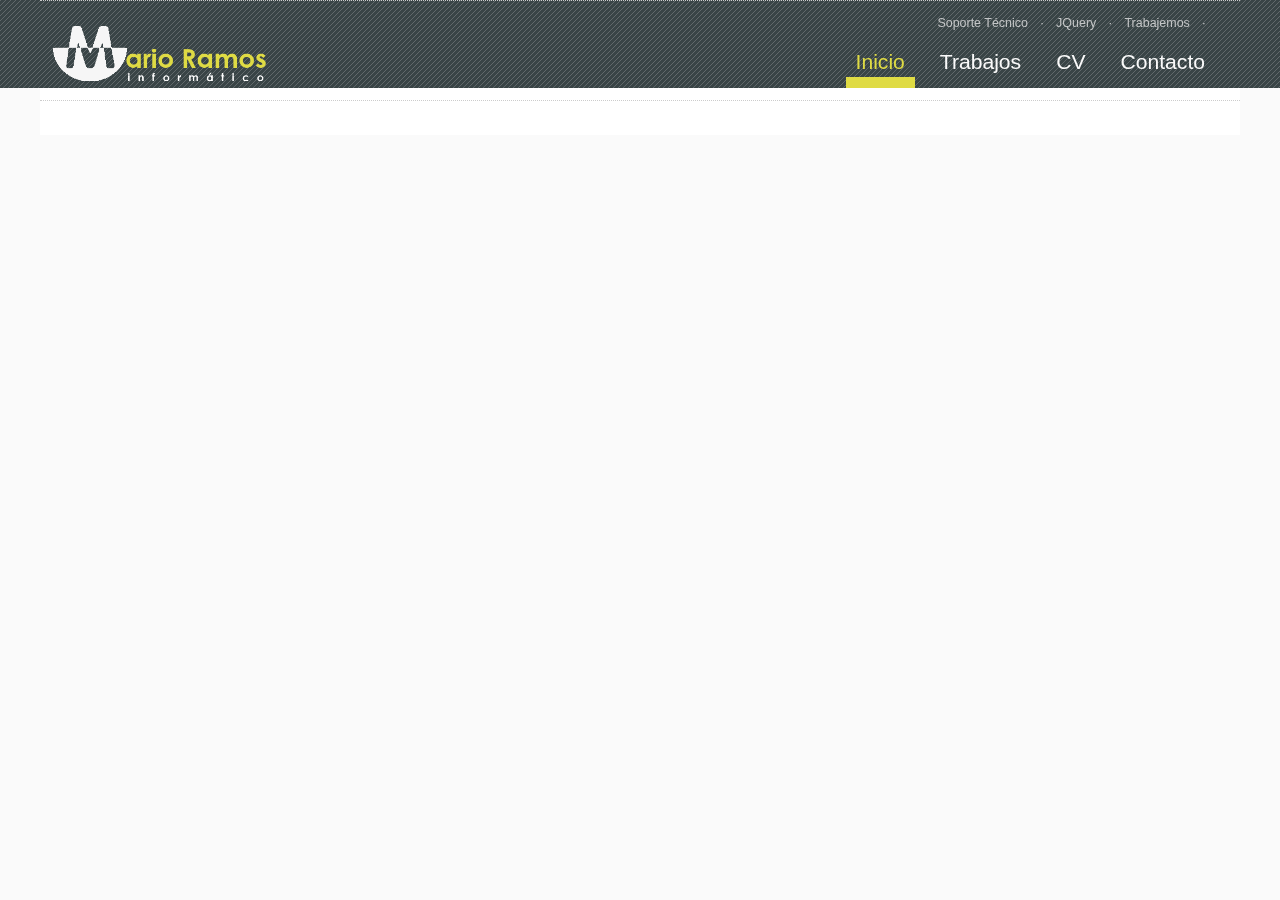
<file: index.html>
<!DOCTYPE html>
<!---->
<html lang="es">
<head>
  <meta charset="UTF-8">
  <meta name="viewport" content="width=device-width, initial-scale=1">
  <meta http-equiv="X-UA-Compatible" content="IE=Edge">
  <meta http-equiv="Content-Type" content="text/html">

  <title>Mario Ramos Álvarez (informático)</title>
  <meta name="description" content="CV de Mario Ramos Álvarez, hecho 100% a mano">
  <meta name="keywords" content="CV, HTML,CSS,JavaScript">
  <meta name="author" content="Mario Ramos Álvarez">
  <meta name="robots" content="all">

  <link rel="icon" href="img/favicon_m.png">
  <link rel="stylesheet" href="css/general.css">
  <link rel="stylesheet" href="css/contenido.css">
  <link href='https://fonts.googleapis.com/css?family=Open+Sans:400,400italic,600italic,700' rel='stylesheet' type='text/css'>
</head>

<body id="portada">
<header id="encabezado" class="center">
  <div class="aux">
    <hr>
    <h1>Mario Ramos - Informático</h1>
    <a href="index.html">&nbsp;
      <figure>
      <figcaption>MarioRamos Informático</figcaption>
     
      <!--<img src="../img/marioramos_1.1.png"  alt="Mario Ramos Informático">-->
    
      </figure>
    </a>
   
    <span class="boton_menu menu_abierto"></span>
    <div id="contenedor_menus" >
     <nav>
      <ul>
       <li class="seccion_actual"><span>Inicio</span></li>
       <!--<li><a href="servicios-disenador-web/">Servicios</a></li>-->
       <li><a href="trabajos-disenador-web/">Trabajos</a></li>
       <li><a href="cv.html">CV</a></li>
       <li><a href="contacto/" rel="nofollow">Contacto</a></li>
      </ul>
      <div id="menu_adicional">
       <a href="soporte-tec/">Soporte Técnico</a> <span>·</span>
       <a href="jquery.html">JQuery</a> <span>·</span>
       <a href="trabajemos/" rel="nofollow">Trabajemos</a> <span>·</span>  
      </div>
     </nav>
   
    </div> 
  </div>
</header>
<!--/header-->

<section id="contenido">
  <div id="me">
    <!--<h1>Mario Ramos Álvarez</h1>-->
    <p>
    </p>
  </div>
  <hr>
  
</section>
<!--/container-->

<footer id="pie" class="center">
    
  
</footer>
<!--/footer-->


</body>
</html>
</file>
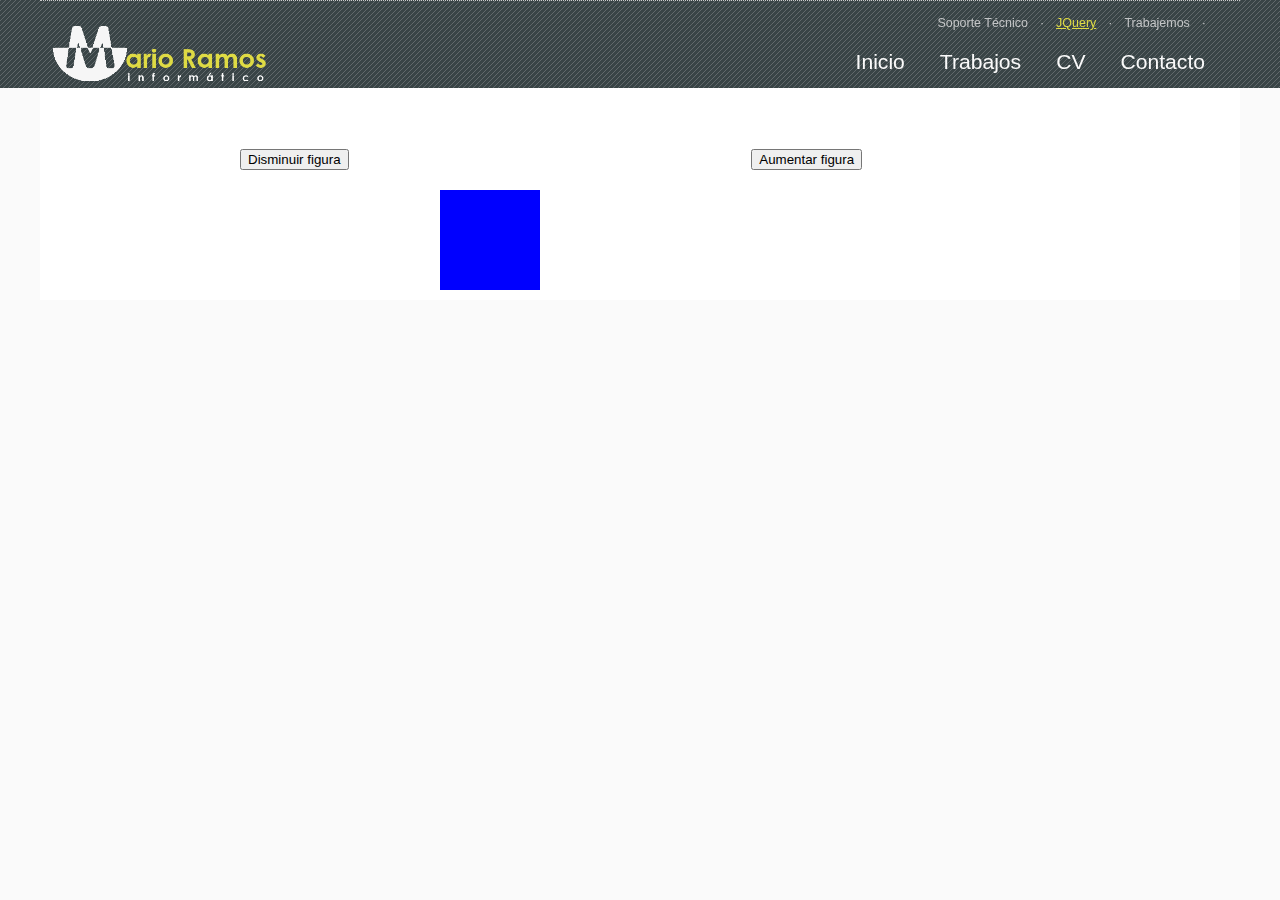
<file: jquery.html>
<!DOCTYPE html>
<!---->
<html lang="es">
<head>
  <meta charset="UTF-8">
  <meta name="viewport" content="width=device-width, initial-scale=1">
  <meta http-equiv="X-UA-Compatible" content="IE=Edge">
  <meta http-equiv="Content-Type" content="text/html">

  <title>Mario Ramos Álvarez (informático)</title>
  <meta name="description" content="CV de Mario Ramos Álvarez, hecho 100% a mano">
  <meta name="keywords" content="CV, HTML,CSS,JavaScript">
  <meta name="author" content="Mario Ramos Álvarez">
  <meta name="robots" content="all">

  <link rel="icon" href="img/favicon_m.png">
  <link rel="stylesheet" href="css/general.css">
  <link rel="stylesheet" href="css/contenido.css">
  <link href='https://fonts.googleapis.com/css?family=Open+Sans:400,400italic,600italic,700' rel='stylesheet' type='text/css'>
  <link rel="stylesheet" href="css/jquery.css">

  <script src="js/jquery/jquery-3.4.1.min.js"></script>
</head>

<body id="portada">
  <header id="encabezado" class="center">
    <div class="aux">
      <hr>
      <h1>Mario Ramos - Informático</h1>
      <a href="index.html">&nbsp;
        <figure>
        <figcaption>MarioRamos Informático</figcaption>
       
        <!--<img src="img/marioramos_1.1.png"  alt="Mario Ramos Informático">-->
      
        </figure>
      </a>
     
      <span class="boton_menu menu_abierto"></span>
      <div id="contenedor_menus" >
       <nav>
        <ul>
         <li><a href="index.html">Inicio</a></li>
         <!--<li><a href="servicios-disenador-web/">Servicios</a></li>-->
         <li><a href="trabajos-disenador-web/">Trabajos</a></li>
         <li><a href="cv.html">CV</a></li>
         <li><a href="contacto/" rel="nofollow">Contacto</a></li>
        </ul>
        <div id="menu_adicional">
         <a href="soporte-tec/">Soporte Técnico</a> <span>·</span>
         <a class="seccion_actual" href="jquery.html">JQuery</a> <span>·</span>
         <a href="trabajemos/" rel="nofollow">Trabajemos</a> <span>·</span>  
        </div>
       </nav>
     
      </div> 
    </div>
  </header>
  <!--/header-->

<section id="contenido">
  <div id="codejquery">
    <hr>
    <button id="btnleft">Disminuir figura</button>
    <button id="btnright">Aumentar figura</button>
    <div id="cuadrado">
      <script src="js/jquery/cuadrado.js"></script>
    </div>
  </div>
   
</section>
<!--/container-->

<footer id="pie" class="center">
    
  
</footer>
<!--/footer-->


</body>
</html>
</file>
<file: css/contenido.css>
/* ---------------------------------------------------------  
     CSS cosmetica-natural.eu
     Acuarela Digital SL - info@acuareladigital.com                                 
   ---------------------------------------------------------  */

/* CONTENIDOS
@import url("iconize.css");  */

/* TITULOS */
#contenido h2,
#contenido .blog_h2 { 
 color: #222E30; font-size: 3em; line-height: 1.2em; font-weight: normal;
 margin-bottom: 10px;
}
.trabajos #contenido h2 { font-size: 3em; }
#contenido h3 { 
 color: #9E9A1A; font-size: 2em; line-height: 1.2em; font-weight: normal;
 margin-bottom: 10px;
}
#contenido h4 { 
 font-family: "ubuntubold";
 color: #222E30; font-size: 2em; line-height: 1.2em;
 margin-bottom: 6px;
}
#contenido h5 { 
 font-family: "ubuntubold";
 color: #9E9A1A; font-size: 2em; line-height: 1.2em; 
 margin-bottom: 6px;
}
#contenido h6 { 
 font-family: "ubuntubold";
 color: #212D30; font-size: 1.7em; line-height: 1.2em;
 margin-bottom: 2px;
}
/* (menos de 1200px) */
@media screen and (max-width:1240px) { 
}
/* (menos de 960px) */
@media screen and (max-width:1000px) { 
}
/* (menos de 768px)*/
@media screen and (max-width:808px) { 
 }
/* (menos de 456px)*/
@media screen and (max-width:496px) { 
#contenido h2,
#contenido .blog_h2 { 
 font-size: 2.4em;
}
}
/* (menos de 300px)*/
@media screen and (max-width:340px) { 
}

/* PARRAFOS y LISTAS */
strong { font-weight: bold; }
em { font-style: oblique; }
.parrafo_normal, .lista_contenido li {
 color: #5F5F5F; font-size: 1.5em; line-height: 1.7em; font-weight: normal; 
 margin-bottom: 20px;
}
.parrafo_normal { text-align: justify; }
.parrafo_decorado {
 /*font-family: 'ubuntubold', Arial, sans-serif;*/
 color: #333333; font-size: 1.8em; line-height: 1.5em; font-weight: normal; 
 margin-bottom: 20px; text-align: justify;
}
.lista_contenido { 
 padding: 0 0 0 0; margin: 5px 10px 20px 10px; line-height:1.3em;
}
.lista_contenido li { margin: 0 0 2px 0; padding-left: 13px; background: url(../../imagenes/sprite.png) -990px -984px no-repeat;  }
.lista_contenido ul, .lista_contenido ol {  margin: 0px 0px 10px 20px; }
ul.lista_contenido, ul.lista_contenido ul { /*list-style-type: disc;*/ }
ol.lista_contenido, ol.lista_contenido ol { list-style-type: decimal; background: none; padding-left: 30px; }
ol.lista_contenido li {background: none; padding-left: 0;  }
.lista_contenido ul li, .lista_contenido ol li { font-size: 1em; }

/* ENLACES */
#contenido a { 
  color: #000000; 
  /*border-bottom: 1px solid #9E9A1A; */
  text-align: center;
  vertical-align: middle ;
  text-decoration-line: none;
}
#contenido a.enlace_galeria { color: #000000; border-bottom: none; }
#contenido a.enlace_galeria:hover { opacity:0.7; }
#contenido a:hover { color: #9E9A1A;  }

/* ELEMENTOS LIGEROS */
.cierre_flotacion { clear: both; }
.separador { border-top: 1px solid #CCCCCC; margin-bottom: 20px; }
.espacio { height: 20px; margin: 0; } 
.boton_subir { 
 height: 55px; overflow: hidden; margin-bottom: 15px; 
}
#contenido .boton_subir a { display: inline-block; font-size: 1.8em; line-height: 1.5em;
 height: 55px; overflow: hidden; padding-left: 63px; font-family: "ubuntubold"; 
 padding-top: 14px;  background: url(../../imagenes/boton-subir.png) left top no-repeat; color: #666;
}
#contenido .boton_subir a:hover { background-position: left -171px; cursor: pointer; color: black; } 
/* (menos de 768px)*/
@media screen and (max-width:808px) {.boton_subir { display:none; } .espacio { height: 10px; } }
#contenido .elemento_descargable a { font-size: 1.4em; line-height: 1.6em; color: #666666; }

/* ACORDEON */
#contenido .tit_acordeon_publica {
  color: #000; border-bottom: 1px solid #9E9A1A; display: inline; font-size: 1.2em; line-height: 1.4em; text-transform: none; font-weight: normal; padding-left: 0; position: relative; 
}
#contenido .tit_acordeon_publica_select,
#contenido .tit_acordeon_publica:hover { cursor: pointer; color: #9E9A1A; }
.acordeon_publica {  margin-left: 5px;  padding-top: 20px; padding-bottom: 15px; }

/* IMAGENES */
.imagen_normal {
    position: relative;
    height: auto;
    overflow: hidden; width: auto;
}
.bloque2 .imagen_normal,
.bloque3 .imagen_normal,
.bloque4 .imagen_normal { margin-bottom: 15px; }
.imagen_normal img { width: 100%; }
.imagen_normal a:hover { opacity: 0.8;}

#contenido .imagen_normal .piefoto { 
 display: block; width: auto; padding: 3px 5px 3px 5px; 
 font-size: 1.1em; line-height: 1.3em; font-style: normal; color: #666666; 
 border: 1px dotted #CCCCCC; border-top: none;  
 font-family: 'ubunturegular', Arial, sans-serif;
 text-transform: none;
}
#contenido .imagen_normal .enriquecido {
 display: block; background: white; 
 position: absolute; right:  3%; top: 7%; padding: 9px 12px 5px 12px;
 font-family: 'ubunturegular', Arial, sans-serif;
 font-size: 2.2em; color: black; opacity: 0.6;
}
/* (menos de 1200px) */
@media screen and (max-width:1240px) { .imagen_normal .enriquecido { font-size: 1.8em; } }
/* (menos de 960px) */
@media screen and (max-width:1000px) { .imagen_normal .enriquecido { font-size: 1.5em; } }
/* (menos de 768px)*/
@media screen and (max-width:808px) { .imagen_normal .enriquecido { font-size: 1.3em; padding: 5px 6px 3px 6px; } }
/* (menos de 456px)*/
@media screen and (max-width:496px) { .imagen_normal .enriquecido { font-size: 1.1em; } #contenido .img_flotizq, #contenido .img_flotder { width: 80%; margin-left: auto; margin-right: auto;  } }
/* (menos de 300px)*/
@media screen and (max-width:340px) { .imagen_normal .enriquecido { font-size: 0.9em; } }
/* IMAGENES FLOTADAS (mas de 456px)*/
@media screen and (min-width:497px) and (max-width:808px) {
.bloque2 .img_flotizq,
.bloque3 .img_flotizq,
.bloque2 .img_flotder,
.bloque3 .img_flotder { width: 25%; }
.bloque2 .img_flotizq,
.bloque3 .img_flotizq { float: left; margin-right: 25px; }
.bloque2 .img_flotder,
.bloque3 .img_flotder { float: right; margin-left: 25px; }
}
@media screen and (min-width:809px) {
.bloque2 .img_flotizq,
.bloque3 .img_flotizq,
.bloque2 .img_flotder,
.bloque3 .img_flotder { width: 20%; }
.bloque2 .img_flotizq,
.bloque3 .img_flotizq { float: left; margin-right: 25px; }
.bloque2 .img_flotder,
.bloque3 .img_flotder { float: right; margin-left: 25px; }
}



/* TEXTO SEO */
#contenido #texto_refuerzo_seo h2 {
 font-family: 'ubuntubold', Arial, sans-serif;
 font-size: 1.3em; color: #777; font-style: normal; border: none; text-align: right; padding-right: 5px; margin-bottom: 0;
}
#contenido #texto_refuerzo_seo p { color: #777777; font-size: 1.3em; line-height: 1.5em; text-align: right; padding-top: 10px;}


/* CARRUSEL */
.slider-box { margin-bottom: 15px; text-align: center; }
.slider-box a { display: block; }
.slider-box img { width: 100%; z-index:1; }
.slider-box { 
 display: block; width: auto; height: auto;
 position: relative;
 height: auto;
 overflow: hidden; width: auto;  z-index:1; /*border-radius: 10px;*/
}
#contenido .slidesjs-play,
#contenido .slidesjs-stop,
#contenido .slidesjs-previous,
#contenido .slidesjs-next { font-size: 0.001em; text-indent: -1000px; overflow: hidden; display: block; float: left; border: none;  }
#contenido .slidesjs-play,
#contenido .slidesjs-stop,
#contenido .slidesjs-navigation i { display: block; margin-right: 8px; border: none; background: #CCC url(../../imagenes/sprite.png) 7px -298px no-repeat; font-size: 0.001em; text-indent: -1000px; overflow: hidden; padding: 5px; border-radius: 3px; width: 15px; height: 15px; margin: 10px 0 0 8px;  }
#contenido .slidesjs-play,
#contenido .slidesjs-stop { margin: 10px 0 0 8px; }
#contenido .slidesjs-stop { background-position: 7px -343px;}
#contenido .slidesjs-play { background-position: 8px -444px;}
#contenido .slidesjs-play:hover,
#contenido .slidesjs-stop:hover,
#contenido .slidesjs-previous i:hover,
#contenido .slidesjs-next i:hover { background-color: #666; }
#contenido .slidesjs-next { padding-left: 0; }
#contenido .slidesjs-previous i { background-position: 5px -398px; margin-left: 0;}
/* titulos carrusel */
.contenedor_slide { position: relative; }
/*#contenido .slider_titulo { display: none; }*/
#contenido .slider_titulo { display: block; overflow: hidden; position: absolute; z-index: 1; right: 3%; top: 7%; }
#contenido .slider_titulo .titulo,
#contenido .slider_titulo .subtitulo { display: block; width: auto; overflow: hidden; background: white;
 color: black; text-align: right;
 font-family: 'ubuntubold', Arial, sans-serif;
}
#contenido .slider_titulo .titulo { font-size: 3.2em; float: right; opacity: 0.6; padding: 7px 15px 4px 15px; border: none; margin: 0;  }
#contenido .slider_titulo .separador_titulos { display: block; clear: both; height: 5px;  }
#contenido .slider_titulo .subtitulo { font-size: 2.2em; float: right; opacity: 0.6; padding: 4px 8px 2px 8px;   }
#contenido a.contenedor_slide { border: none; } 
#contenido a.contenedor_slide:hover { opacity: 0.8; border: none; } 

/* ocultar títulos en las galerías de trabajos */
.trabajos #contenido .slider_titulo { display: none; }

/*, #contenido .trabajos .slider_titulo_visible,
#contenido .trabajos .titulo, #contenido .trabajos .subtitulo  { display: none; }*/


/* (menos de 1200px) */
@media screen and (max-width:1240px) {
 #contenido .slider_titulo_visible .titulo { font-size: 2.5em; }
 #contenido .slider_titulo_visible .subtitulo { font-size: 2em; }
}
/* (menos de 960px) */
@media screen and (max-width:1000px) {
 #contenido .slider_titulo_visible .titulo { font-size: 2.2em; }
 #contenido .slider_titulo_visible .subtitulo { font-size: 1.7em; }
}
/* (menos de 768px)*/
@media screen and (max-width:808px) {
 #contenido .slidesjs-pagination { display: none; }
 #contenido .slider_titulo_visible .titulo { font-size: 1.8em; }
 #contenido .slider_titulo_visible .subtitulo { font-size: 1.3em; }
}
/* (menos de 456px)*/
@media screen and (max-width:496px) {
 #contenido .slider_titulo_visible .titulo { font-size: 1.3em; padding: 3px 6px 2px 6px; }
 #contenido .slider_titulo_visible .subtitulo { font-size: 1em; } 
}
/* (menos de 300px)*/
@media screen and (max-width:340px) {
 #contenido .slider_titulo_visible .titulo { font-size: 1.2em; }
 #contenido .slider_titulo_visible .subtitulo { font-size: 1em; }
}
/* (mas de 768px)*/
@media screen and (min-width:809px) {
 #contenido .slidesjs-previous,
 #contenido .slidesjs-next { display: none; }
 .slidesjs-pagination { display: inline-block; overflow: hidden; position: relative; top: -25px; z-index: 1000; margin-left: auto; margin-right: auto; padding: 5px; }
 #contenido .slidesjs-play,
 #contenido .slidesjs-stop { position: absolute; left: 15px; bottom: 15px; z-index:100; }
 #contenido .slidesjs-stop { left: 46px; }
 .slidesjs-pagination li { display: block; float: left; width: auto; margin: 3px; padding: 0; }
 #contenido .slidesjs-pagination li a { 
  display: block; padding: 4px 4px; 
  margin-top: 5px; border: none; 
  background: #CCC; color: #CCC;
  font-size: 0.01em; text-indent: -10000px; overflow: hidden; width: 1px; height: 1px;
  border-radius: 4px;
 }
 #contenido .slidesjs-pagination li a.active {  background: #666; color: #666; }
 #contenido .slidesjs-pagination li a:hover { background: #666; color: white; color: #666;}
}
 #contenido .slidesjs-play,
 #contenido .slidesjs-stop { display: none; }

/* SUBMENUS Y DESTACADOS */
.oculto { display: none; }
.estandar,
.lista,
.grafico { display: block; clear: both; float: none; overflow: hidden; margin-bottom: 20px; }
/* estandar */
.estandar li { display: block; margin-bottom: 5px;  }
#contenido .estandar li a { 
 display: block; border: none; padding: 9px 15px 7px 27px; 
 background: #666666 url(../../imagenes/sprite.png) -975px -638px no-repeat; 
 border-radius: 5px;
 color: #9DB237; 
 color: white; 
 font-family: 'ubuntubold', Arial, sans-serif;
 font-size: 2em; line-height: 1.2em;  
}
#contenido .estandar li a:hover { background-color: #65950C; color: white; }
/* (mas de 768px)*/
@media screen and (min-width:809px) {
 .bloque2 .estandar li,
 .bloque3 .estandar li { float: left; margin-right: 5px; }
}
/* lista */
.lista li { 
 display: block; margin: 0 0 7px 0;/*  border-bottom: 1px solid #CCCCCC;*/ border-radius: 5px; background: #F0F5E7 url(../../imagenes/sprite.png) -973px 14px no-repeat;  
}
.lista li:hover { background-color: #E0EBCD; }  
#contenido .lista li a { 
 display: block; padding: 8px 20px 9px 32px; border: none;  
}
#contenido .lista li a .titulo_submenu { 
 font-family: 'ubuntubold', Arial, sans-serif;
 color: #65950C; font-size: 2em; line-height: 1.2em; display: block;
} 
#contenido .estandar li a .descripcion_submenu,
#contenido .lista li a .descripcion_submenu {  
 color: #666666; font-size: 1.3em; line-height: 1.5em; display: block;
} 
#contenido .estandar li a .descripcion_submenu {
 font-family: 'ubunturegular', Arial, sans-serif;
 color: white; font-size: 13px; width: 100%;
}
/* grafico */
.grafico li { display: block; float: left; position: relative; margin-bottom: 40px; overflow: hidden; }
#contenido .grafico li a { display: block; border: none; overflow: hidden; }
.grafico li a.enlace_destacado { display: block; width: 360px; height: 130px; overflow: hidden; position: relative; }
.grafico li a img { display: block; width: 100%;  } 
.mascara { 
 display: none; width: 360px; height: 130px; 
 position: absolute; top: 130px; left: 0;
 background: #DFDB44;
 opacity: 0.4;
 z-index: 1000;
}
.ampliar {
 display: none;
 position: absolute; top: -66px; left: 150px;
 -webkit-border-radius: 10px;
 -moz-border-radius: 10px;
 border-radius: 10px;
 background: white;
 padding: 10px 15px;
 color: #0053CB;
 font-weight: bold;
 font-size: 1.7em;
 z-index: 1001;
}

#contenido .grafico li h2 { 
 font-size: 22px; line-height: 1.2em; /*text-transform: lowercase;*/ margin: 0 0 5px 0; padding: 0;
}
#seccion14 #contenido .grafico li h2 { text-transform: none; margin-bottom: 10px; }
#contenido .grafico li a.titulo_submenu { 
 display: block;  color: #333; text-align: center;
 padding-top: 12px;
}
#contenido .grafico li a.titulo_submenu:hover { color: #DFDB44; } 
/*.grafico li a.enlace_destacado:hover { opacity: 0.7; } */

/*.titulo_submenu_inactivo {
 font-size: 2.3em; line-height: 1.2em; color: #333;
 font-family: 'ubuntubold', Arial, sans-serif;
 position: absolute; top: 10px; left: 10px; z-index: 1100;
}*/

.grafico li .descripcion_submenu { 
 display: block; color: #5F5F5F; 
 font-size: 1.5em; line-height: 1.5em; text-align: center;
 } 
#contenido .grafico li .leer_mas { display: block; padding-top: 2px; color: #666666; font-size: 1.5em; line-height: 1.5em; text-decoration: underline;
 } 
#contenido .grafico li .leer_mas:hover { color: #0053CB;
 } 
 .bloque3 .grafico li.impar { clear: both; float: left; } 
/*(mas de 1200px) */
@media screen and (min-width:1235px) {
 .grafico { margin-left: -40px; } 
 .grafico li { width: 360px; margin-left: 40px; } 
 #contenido .grafico li a.titulo_submenu { /*position: absolute; top: 30px; left: 0px; z-index: 500;*/ }
 .grafico li a.enlace_destacado, .grafico li a.enlace_destacado img { width: 360px; height: 130px; }
 .mascara { width: 360px; height: 130px; top: 130px; }
 .ampliar { left: 150px; }
}
/*(mas de 960px) */
@media screen and (min-width:1000px) and (max-width:1239px) { 
 .grafico { margin-left: -32px; } 
 .grafico li { width: 288px; margin-left: 32px; } 
 .grafico li a.titulo_submenu { /*font-size: 2em;*/ }
 .grafico li a.enlace_destacado, .grafico li a.enlace_destacado img { width: 288px; height: 104px; }
 .mascara { width: 360px; height: 104px; top: 104px; }
 .ampliar { left: 111px; }
}
/* (mas de 768px)*/
@media screen and (min-width:809px){
 .bloque2 .grafico li.cada3 { clear: both; float: left; }
 /*.grafico li a.enlace_destacado { width: 228px; height: 107px; }
 .mascara { width: 228px; height: 107px; top: 107px; }
 .ampliar { left: 81px; }*/
}
/* (hasta 768px)*/
@media screen and (max-width:808px){
 .bloque2 .grafico li.impar { clear: both; float: left; } 
 .grafico li a.titulo_submenu { /*font-size: 1.8em;*/ }
}
@media screen and (min-width:809px) and (max-width:999px) {
 .grafico { margin-left: -28px; } 
 .grafico li { width: 228px; margin-left: 28px; } 
 .grafico li a.titulo_submenu { /*font-size: 1.8em;*/ }
 .grafico li a.enlace_destacado, .grafico li a.enlace_destacado img { width: 228px; height: 82px; }
 .mascara { width: 228px; height: 82px; top: 82px; }
 .ampliar { left: 81px; }
}
/* (mas de 456px)*/
@media screen and (min-width:497px) and (max-width:808px) {
 .grafico { margin-left: -28px; } 
 .grafico li { width: 200px; margin-left: 28px; } 
 .grafico li a.enlace_destacado, .grafico li a.enlace_destacado img { width: 200px; height: 72px; }
 .mascara { width: 200px; height: 72px; top: 72px; }
 .ampliar { left: 67px; }
}
/* (hasta 456px)*/
@media screen and (max-width:496px) {
 .grafico li { width: 272px; } 
 .grafico li a.enlace_destacado, .grafico li a.enlace_destacado img { width: 272px; height: 98px; }
 .mascara { width: 272px; height: 98px; top: 98px; }
 .ampliar { left: 103px; }
}
/* (hasta 300px)*/
@media screen and (max-width:340px) {
 /*.grafico li { width: 200px; } */
 .grafico li, .grafico li a.enlace_destacado, .grafico li a.enlace_destacado img { display: block; width: 100%; height: auto; }
 .mascara,.ampliar { display: none; }
}



/* SUBMENU DE HERMANOS */
#contenido .menu_hermanos { padding-top: 57px; margin-bottom: 25px; } 
#contenido .menu_hermanos h2 {
 border: none; margin: 0 0 13px 0; padding: 0;
 background: url(../../imagenes/cabecero-fondo.png) repeat; color: white; font-size: 2.2em; line-height: 1.2em;  border-bottom-right-radius: 10px; position: relative;
}
#contenido .menu_hermanos h2 span { position: absolute; left: 13px; top: 11px; width: 21px; height: 21px; background: url(../../imagenes/sprite-cerrado.png) -10px -14px no-repeat; }
#contenido .menu_hermanos h2.blog,
#contenido .menu_hermanos h2 a { color: white; border: none; display: block; padding: 11px 15px 11px 47px; }
#contenido .menu_hermanos h2.blog { padding-left: 20px; }
#contenido .menu_hermanos h2 a:hover { color: #C5BF1F; }
#contenido .menu_hermanos ul li { 
 padding-left: 35px; position: relative; 
 padding-right: 20px; 
 font-size: 1.7em; line-height: 1.2em; margin-bottom: 7px; overflow: hidden; 
}
#contenido .menu_hermanos ul li span { 
 display: block; position: absolute; width: 9px; height: 15px; left: 17px; top:3px;
 background: url(../../imagenes/sprite-cerrado.png) -80px -17px no-repeat;
}
#contenido .menu_hermanos ul li.seccion_actual span { background-position: -50px -17px;  }
#contenido .menu_hermanos ul li.seccion_actual { color: #C5BF1F; font-family: "ubuntubold";  }
#contenido .menu_hermanos ul li a { border: none; color: #5F5F5F; }
#contenido .menu_hermanos ul li a:hover { color: #C5BF1F;  }

/* FORMULARIO */
.campos_form { border-bottom: 1px solid #CCC; margin-bottom: 10px; }
.campos_form .parrafo_normal { font-size: 1.2em; line-height: 1.4em; }
.campos_form label { display: block; font-size: 1.5em; line-height: 1.3em; color: #5F5F5F; padding-bottom: 3px; }
.form_radio { float: left; }
label.radio { line-height: 1.5em; }
.grupo_radio { margin-bottom: 5px; }
.form_texto,
.form_eleccion,
.form_textarea,
.form_captcha { 
 display: block; font-size: 1.5em; line-height: 1.3em; 
 color: #5F5F5F; border: none; 
 background: #EBECEC; padding: 10px 2%; width: 96%; 
 margin-bottom: 12px;
 font-family: "ubunturegular";
}
.form_captcha {  padding: 4px 2%;}
.form_textarea:hover,
.form_texto:hover,
.form_eleccion:hover,
.form_captcha:hover,
.form_texto:focus,
.form_eleccion:focus,
.form_textarea:focus,
.form_captcha:focus { background: #D7DADA; } 
.codigo_captcha { width: 100%; overflow: hidden; float: none; margin-bottom: 15px; }
.codigo_captcha img { float: left; }
.codigo_captcha .form_captcha { float: left; width: auto; margin-left: 5px; max-width: 55px; }
.form_submit { clear: both; float: none; border: none; border-bottom-right-radius: 8px; padding: 10px 12px 10px 10px;
 font-family: 'ubunturegular', Arial, sans-serif;
 font-size: 2.2em; color: white; cursor: pointer;
 background-image:  url(../../imagenes/submit-flecha.png), url(../../imagenes/cabecero-fondo.png);
 background-position: 90px 15px, left top;
 background-repeat: no-repeat, repeat;
 width: 130px; text-align: left;
 
  margin-top: 5px;   }
.form_submit:hover { background-color: black;
 background-image:  url(../../imagenes/submit-flecha.png);
 background-position: 110px -85px; width: 150px; color: #DFDB44; }
#contenido .p_privacidad { padding: 0; }
.bot_privacidad { font-size: 1.2em; color: #666666; font-weight: bold; }
.enlace_privacidad { border-bottom: 1px solid #ccc; cursor: pointer; }
.enlace_privacidad:hover { color: #333333; }
.privacidad { font-size: 1em; color: #666666; line-height: 1.2em; margin-bottom: 20px; padding-top: 10px; }
#contenido .input_error { background-color: #FFBFBF; }
#contenido .input_error:hover,
#contenido .input_error:focus { background-color: #900; color: white; }
.publica_info_error,
.publica_info_ok { padding: 10px; margin-bottom: 5px; font-size: 1.5em; color: white; line-height: 1.3em; border-radius: 5px; position: relative; padding-right: 40px; }
.publica_info_error { background: #FF4646; }
.publica_info_ok { background: #11AE38;}
.cierra_layer { 
 display: none; 
} 
.cierra_visible {
 display: block;  border: 1px solid white;
 position: absolute; width: 20px; height: 18px; 
 padding-top: 2px; border-radius: 10px; 
 text-align: center; right: 10px; top: 7px; cursor: pointer;
} 
/* comentarios */
#contenido #comentarios h2 { font-size: 2.2em; padding: 20px 0 8px 55px; position: relative; color:#06193F; line-height: 1.2em; border-bottom: 1px solid #CCCCCC; margin-bottom: 8px; } 
#contenido #comentarios h2 span { background: url(../../imagenes/sprite-cerrado.png) -90px -53px no-repeat; display: block; width:41px; height:34px; position: absolute; left: 0; top:15px;  } 
#contenido .comentar h3 { 
 font-size: 2em; font-family: "ubunturegular";   color:#06193F; position: relative; padding-left: 23px; border-bottom: 1px solid #CCCCCC; padding-bottom: 8px;
}
#contenido .comentar h3 span { display: block; position: absolute; left: 0; top: 7px;  width: 16px; height: 16px; background: url(../../imagenes/sprite-cerrado.png) -43px -118px no-repeat;
}
#contenido .acordeon_comentarios:hover { color: #9E9A1A; cursor: pointer; }
.comentario { padding-bottom: 10px; margin-bottom: 10px;  font-family: 'ubunturegular', Arial, sans-serif; }
#comentarios .ultimo {  border-bottom: 1px solid #CCCCCC; margin-bottom: 8px; }
.nombre_comentario,
.fecha_comentario {  display: block; overflow: hidden; 
font-size: 1.5em; line-height: 1.7em; font-weight: normal; color: #5F5F5F; margin-right: 8px; }
.nombre_comentario { padding-left: 25px; color: #06193F; position: relative; }
.nombre_comentario span { display: block; width: 19px; height: 16px; position: absolute; left: 0; top: 2px;  background: url(../../imagenes/sprite-cerrado.png) -145px -55px no-repeat; }
.texto_comentario { clear: both; font-size: 1.5em; line-height: 1.7em; color: #5F5F5F; padding: 3px 0 10px 0; }
@media screen and (min-width:496px) { .fecha_comentario { float: right; } .nombre_comentario { float: left;}   }


/* POST */
#contenido .post_h2 { margin-bottom: 10px; font-size: 3em; padding-left: 30px; position: relative; }
#contenido .post_h2 span { display: block; position: absolute; width: 21px; height: 21px; background: url(../../imagenes/sprite-cerrado.png) -9px -114px no-repeat; left: 0; top: 8px; }
.post_data { padding-bottom: 4px; padding-top: 7px; /*border-top: 1px solid #CCC;*/ }
.post_rew_fwd,
#contenido .post_data_comentarios,
#contenido .post_cats,
#contenido .post_fecha { display: block; font-family: Tahoma, Geneva, sans-serif; font-size: 1.1em; line-height: 1.4em; padding-bottom: 5px; color: #575757; border: none; }
#contenido .post_rew_fwd a { border: none; color: #666666; }
#contenido .post_rew_fwd .post_rew {
 display: block; padding: 5px 10px 5px 16px; float: left; 
 background: url(../../imagenes/sprite.png) left -546px no-repeat; 
 margin-left: 8px; 
}
#contenido .post_rew_fwd .post_fwd { 
 display: block; padding: 5px 16px 5px 10px; float: right; 
 background: url(../../imagenes/sprite.png) right -546px no-repeat; 
 margin-right: 8px;
}
#contenido .post_rew_fwd a:hover { color: #333333; }
#contenido .post_data_comentarios { float: right; padding-left: 25px; margin-left: 8px; position: relative; }
#contenido .post_data_comentarios span { float: right; background: url(../../imagenes/sprite-cerrado.png) -145px -55px no-repeat; width: 20px; height: 16px; position: absolute; left: 0; top:0; }
#contenido .post_data_comentarios:hover { color: #333333; opacity: 0.7; border: none; }
#contenido .post_fecha { float: left; padding-left: 16px; background: url(../../imagenes/sprite.png) -350px -249px no-repeat; margin-right: 8px; }
#contenido .post_cats { float: left; padding-left: 18px; background: url(../../imagenes/sprite.png) -250px -349px no-repeat; }
#contenido .post_cats a { border: none; color: #575757; }
#contenido .post_cats a:hover { color: #333333; }
.inicio_post {  border-bottom: 1px solid #CCCCCC; margin-bottom: 8px; padding-top: 10px;  }
.fin_post {  border-bottom: 1px solid #CCCCCC; margin-bottom: 10px; padding-top: 5px;  }

/* BLOG */
.inicio_blog { height: 10px; }
#contenido .blog_h2 { 
 margin-bottom: 8px; border: none;  font-size: 1em;   position: relative; border-top: 1px solid #CCCCCC; padding-top: 20px;
}
#contenido .blog_h2 span { 
  background: url(../../imagenes/sprite-cerrado.png) -9px -114px no-repeat; display: block; position: absolute; width: 21px; height: 21px; left: 0; top: 24px;
}
#contenido .blog_h2 a { 
 display: block; border: none; color: #222E30; padding-left: 30px; margin-bottom: 18px; font-size: 3em; line-height: 1.2em;
} 
#contenido .blog_h2 a:hover { color: #9E9A1A; }
#contenido .leer_mas { clear: both; font-size: 1em; /*border-bottom: 1px solid #CCCCCC;*/ padding-bottom: 10px; margin-bottom: 6px; position: relative; padding-left: 5px; }
#contenido .leer_mas span { 
  background: url(../../imagenes/sprite-cerrado.png) -110px -17px no-repeat; display: block; position: absolute; width: 9px; height: 15px; left: 5px; top: 5px;
}
#contenido .leer_mas a { 
  padding-left: 15px; 
 border: none; font-size: 1.5em; color: #5F5F5F; line-height: 1.7em; margin-bottom: 5px; border-bottom: 1px solid #CCCCCC; 
}
#contenido .leer_mas a:hover { color: #333333; } 
#contenido .fin_resumen_post { border-bottom: 1px solid #CCCCCC; margin-bottom: 65px; } 
/*#seccion6 .post_data { padding-bottom: 1px; }*/
#contenido .blog_fwd a,
#contenido .blog_rew a { display: block; background:url(../../imagenes/sprite.png) left -550px no-repeat; margin-bottom: 25px; padding-left: 15px; font-size: 1.4em; text-decoration: none; border: none;  }
#contenido .blog_fwd a { text-align: right; padding: 0 15px 0 0; background:url(../../imagenes/sprite.png) right -550px no-repeat;  }



/* RESETEO TAMANIOS DE LETRA EN DISPOSITIVOS PEQUES */
/* (menos de 1200px)*/
@media screen and (max-width:1240px) {
}
/* (menos de 960px)*/
@media screen and (max-width:1000px) {
}
/* (menos de 456px)*/
@media screen and (max-width:496px) {
#contenido .blog_h2 a { font-size: 2.4em; }
#contenido .post_h2 { font-size: 2.4em; }
#contenido h2,
.trabajos #contenido h2 { font-size: 2.4em; }
}

/* RESULTADOS DE BUSQUEDA */
#search_results { clear:both; display: block; margin: 5px 0 30px 0; /*overflow: hidden;*/ padding: 8px 0 10px 0;
}
/*#search_results h2 {  border-bottom: 1px solid #7D4AB5; padding-bottom: 8px; margin-left: 0; margin-right: 0;
}*/
#search_results #h2_search_results { width: 100%; height: 80px; background: url(../../imagenes/h2_resultados.png) no-repeat left top;
}
#search_results #h2_search_results h2 { 
 color: white;
 font-family: 'ubuntubold', Arial, sans-serif;
 font-weight: bold; font-style: normal;
 font-size: 3.2em; line-height: 1.1em;
 text-transform: uppercase;
 padding: 10px 10px 10px 27px;
 margin: 0;
}
#search_results h3 { margin-left: 0; }
#search_results h4 { text-transform:none; margin-left: 0; }
#search_results .aux { }
#search_results ul { margin-bottom:15px; margin-left: 0; }
#search_results li {
 background: #F0F0F0; color: #444444;
 margin: 0 0 5px 0; padding: 10px 20px 8px 20px;
}
#search_results .titulo_resultado { display: block; margin: 0; font-size: 1.4em; line-height: 1.3em; font-weight: bold; } 
#search_results .extracto_resultado { display: block; margin: 5px 0; font-size: 1.4em; line-height:1.2em; }
#search_results .extracto_resultado strong { color: #333; font-weight: normal; }
#search_results .ruta_resultado { display: block; margin-bottom: 5px; }

#search_results .titulo_resultado a { color: #666666; }
#search_results .titulo_resultado a:hover { border-bottom:1px solid #666666;  }

#search_results .ruta_resultado { color: #666666;  font-size:1em; }
#search_results .ruta_resultado a { color: #333333; }
#search_results .ruta_resultado a:hover { text-decoration:underline;  }

#search_results .extracto_resultado a  { color: #666666; }
#search_results .extracto_resultado a:hover  { color: #333333; }

#search_results a.cerrar_search_results {
 float: right; height: 30px; width: 30px;
 margin: 15px 12px 0 0;
 background: url(../../imagenes/cerrar-resultados.png) no-repeat center right;
 border-bottom: none;
 text-indent: -10000px;
 outline: none;
}
#search_results .fin_resultados { height: 15px;}
#search_results p.nueva_busqueda { padding: 0 0 5px 0; font-size: 1.4em; margin: 0 0 0 0; }
#search_results p.nueva_busqueda a { color: #666666; font-weight:normal; border-bottom: 1px solid #F6B3B6;  }
#search_results p.nueva_busqueda a:hover { color: black; border-bottom: 1px solid #E73A44;}

/* FIN Resultados busqueda */



/* TABLA */
/* estilo igual a nilsa */
 /* general */
 a.enlace_tabla {
  display: none;
  margin-left: 25px;
  margin-right: 25px;
  margin-top: 15px;
  padding: 9px 0 23px 60px;
  font-size: 1.8em;
  letter-spacing: -1px;
  color: #646464;
  font-weight: normal;
  background: url(../../imagenes/comunes/tabla-icono.gif) no-repeat left top;
 }
 a.enlace_tabla:hover { color: #00603A; }
 .contenedor_tabla { margin: 0 0 25px 0; padding: 0; }
 .contenido_tabla { margin: 0; padding: 0 0 0 0; }
 .tabla { width: 100%; /*font-family: Tahoma, Geneva, sans-serif;*/ }
 .tabla tr {}
 .tabla tr td, .tabla tr th { 
  border: none; 
  padding: 0; 
  text-align: left;
 }
 
 /* titulo tabla */
 .tabla tr.tr_titulo th.th_titulo {
  padding: 0; margin:0; background:#3461b8;
 }
 .tabla tr.tr_titulo th.th_titulo h2.titulo_tabla, #contenido h2.titulo_tabla {
  margin: 0; /*font-family: Georgia, "Times New Roman", Times, serif;*/
  font-size: 1.8em;
  color: white; text-align: center;
  font-weight: normal;
  padding: 0 0 10px 60px;
  margin-left: 25px;
  margin-right: 25px;
  margin-top: 15px;
 }
 
 /* tipos de fila */
 .tabla tr.tr_normal {
  font-size: 1.3em;
  font-weight: normal;
  line-height: 1.3em; 
  color:#3C3C3C;
 }
 .tabla tr.tr_normal td { 
  padding: 5px 15px; 
  border:none; background:#EEEEEE; 
 }
 .tabla tr.tr_resaltado {
  background: #CCCCCC;
  font-size: 1.3em;
  font-weight: normal;
  color: black;
  line-height: 1.3em; 
  border:none;
 }
 .tabla tr.tr_resaltado td { 
  padding: 5px 15px; 
  /*border-bottom: 20px solid white;*/
 }
 .tabla tr.tr_encabezado {
  background: #323232;
  font-size: 1.3em;
  font-weight: normal;
  color: white;
  line-height: 1.3em; 
  border:none;
 }
 .tabla tr.tr_encabezado td { 
  padding: 5px 15px; 
  border-bottom: 2px solid white;
 }
 /*.tabla tr.tr_margen.tr_normal {
  border-bottom: 2px solid white;
 }
 .tabla tr.tr_margen.tr_resaltado {
  border-bottom: 2px solid white;
 }
 .tabla tr.tr_margen.tr_encabezado {
  border-bottom: 5px solid white;
 }*/
 #contenido .tabla tr.tr_margen td {
  border-bottom: 2px solid white;
 }
 
 /* tipos de celda */
 .tabla tr td.td_normal { font-weight: normal;}
 .tabla tr td.td_negrita { font-weight: bold; }
 .tabla tr.tr_normal td.td_negrita { font-weight: normal; color: black; background: #CCCCCC; }
 .tabla tr td.td_vacio { background: white; color:#666666; }
 
 /* alineacion de celda */
 .tabla tr td.td_izquierda { text-align: left; }
 .tabla tr td.td_derecha { text-align: right; }
 .tabla tr td.td_centrado { text-align: center; }

/* FIN TABLA */




/* cuadro de contacto */
.bloque_contacto {
 display: block;
 background: url(../../imagenes/cabecero-fondo.png) repeat;
 padding: 0 0 15px 0;
 margin: 108px 0 30px 2px;
 border-bottom-right-radius: 10px; position: relative;
}
.bloque_contacto .tit_tellamo { 
 background: #DFDA44; display: block; 
 padding: 6px 10px 3px 47px; color: #394446; min-height: 27px;
 margin-left: 20px; margin-right: 20px; margin-bottom: 0; 
 font-size: 1.8em; line-height: 1.5em; font-family: "ubuntubold";
 position: relative;
 z-index: 2; 	
}
.bloque_contacto .tit_tellamo:hover { cursor: pointer; background:#CDC923; } 
.bloque_contacto .flecha { 
 display: block; position: absolute; left: 0; top: 0;
 width: 38px; height: 36px; background: url(../../imagenes/sprite-cerrado.png) -131px -107px no-repeat; 
}
.bloque_contacto .cierra {
 display: block; position: absolute; right: 7px; top: 7px;
 width: 22px; height: 22px; background: url(../../imagenes/sprite-cerrado.png) -145px -81px no-repeat;
 z-index: 3; 	
} 
.bloque_contacto .cierra:hover { cursor: pointer; opacity: 0.8; }
.bloque_contacto .finform { margin-bottom: 20px; }
.bloque_contacto .icon_contacta { background: url(../../imagenes/sprite-cerrado.png) -389px -7px no-repeat; display: block; position: absolute; width: 102px; height: 75px; left: -2px; top: -25px; }
.bloque_contacto .tit_contacta { background: black; display: block; padding: 10px 10px 10px 122px; color: #DFDA44; font-size: 2.4em; line-height: 1.2em; margin-bottom: 20px; }

#contenido .bloque_contacto a {
 display: block;
 padding: 4px 0 6px 35px; margin-left: 20px;
 margin-bottom: 11px;
 color: white; font-size: 2em;
 border: none; position: relative;
}
#contenido .bloque_contacto a#contacto_telefono_1 { padding: 2px 0 0 35px; margin-bottom: 15px; }
#contenido .bloque_contacto a#contacto_telefono_1 span,
#contenido a#contacto_email span,
#contenido .bloque_contacto a.enlace_contacto span { background: url(../../imagenes/sprite-cerrado.png) -140px -11px no-repeat; display: block; position: absolute; }
#contenido .bloque_contacto a#contacto_telefono_1 span { width: 26px; height: 20px; left: 0; top: 0; background-position: -180px -14px; }
#contenido .bloque_contacto a#contacto_email span { width: 26px; height: 28px; left: 0; top: 0; }
#contenido .bloque_contacto a.enlace_contacto {
 display: block;
 margin-bottom: 12px;
}
#contenido .bloque_contacto a.enlace_contacto span { width: 26px; height: 19px; left: 0; top: 3px; background-position: -275px -54px;  }
#contenido .bloque_contacto a:hover { color: #DFDA44; }
#form_tellamo{
 background: white; margin-left: 20px; margin-right: 20px; padding: 10px; overflow: hidden;
}
.cont_tellamo { background: #CCCCCC; padding: 6px; margin-bottom: 5px;  }
.cont_tellamo label { color: #666666; font-size: 1.5em; line-height: 1.2em;  }
.cont_tellamo input { color: #333333; font-size: 1.5em; line-height: 1.2em; border: none; background: none;   }
#llamame { font-size: 1.5em; line-height: 1.2em; border: none; background: #394446 url(../../imagenes/sprite-cerrado.png) -668px -124px no-repeat; color: white; padding: 4px 10px 6px 35px; font-family: "ubuntubold"; margin-top: 5px; display: block;  }
#llamame:hover { background-color: #333; cursor: pointer;  }
.horario_tellamo { padding-top: 10px; display: block; font-size: 0.9em; color: #666; }
.info_tellamo { background: white; display: block; margin: 0 20px; padding: 10px; font-size: 1.3em; line-height: 1.2em; color: #666;  }
.error_tellamo { color: red; padding-bottom: 0; }
.comprueba_numero { color: #333; font-weight: bold; }
#contenido .bloque_contacto .info_tellamo a { font-size: 13px; color: #333; display: inline; text-decoration: underline; margin: 0; padding: 0; }

/* (menos de 1200px) */
@media screen and (max-width:1240px) { 
 .cont_tellamo input { width: 60%; }
}
/* (solo en 960px) */
@media screen and (min-width:1001px) and (max-width:1240px) { 
.bloque_contacto .tit_contacta { font-size: 1.9em; padding-bottom: 16px; padding-left: 115px; }
 .bloque_contacto .tit_tellamo { padding-right: 0;  font-size: 1.6em; }
 .bloque_contacto .tit_tellamo {  padding-left: 32px; }
 .bloque_contacto .flecha { width: 28px; background-position: -141px -107px; }
 #contenido .bloque_contacto a { font-size: 1.6em; }
}
/* (solo en 768px) */
@media screen and (min-width:809px) and (max-width:1000px) { 
.bloque_contacto .tit_contacta { font-size: 1.6em; padding-left: 111px; padding-top: 5px; padding-bottom: 7px; }
 .bloque_contacto .tit_tellamo { padding-right: 0;  font-size: 1.4em; font-family: "ubunturegular"; padding-left: 32px; padding-top: 9px; padding-bottom: 0; }
 .cont_tellamo label { font-size: 1.3em; }
 .bloque_contacto .flecha { width: 28px; background-position: -141px -107px; }
 .cont_tellamo input { width: 60%; }
 #contenido .bloque_contacto a { font-size: 1.6em; }
}
/* (menos de 768px)*/
@media screen and (max-width:808px) {  }
/* (menos de 456px)*/
@media screen and (max-width:496px) { 
.bloque_contacto .tit_contacta { font-size: 1.8em; padding-left: 111px; padding-top: 15px; padding-bottom: 10px; }
 .bloque_contacto .tit_tellamo {  padding-left: 32px;  font-size: 1.6em; }
 .bloque_contacto .flecha { width: 28px; background-position: -141px -107px; }
 #contenido .bloque_contacto a { font-size: 1.6em; } }
/* (menos de 300px)*/
@media screen and (max-width:340px) {  }



/* AJUSTE PARA REDUCIR EL TITULO DEL FORMULARIO */
#contenido .formulario .titulo_bloque h2 { color: #06193f; font-size: 2.2em; }


 

/* ESPECIAL OPINIONES */
.opinion { 
 display: block;
 padding: 0 5px 0 95px;
 background: url(../../imagenes/disenador-web-freelance-opiniones.jpg) 12px 0px no-repeat;
}
/* 1200px */ @media screen and (min-width:1241px) {  }
/* 960px */ @media screen and (min-width:1000px) and (max-width:1240px) {  }
/* 768px */ @media screen and (min-width:809px) and (max-width:999px) {  }
/* 456px */ @media screen and (min-width:496px) and (max-width:807px) {  }
/* menos de 768px */ @media screen and (max-width:809px) {  

 .opinion { 
 padding: 0 5px 0 0;
 }
 #contenido .opinion h3 { padding: 10px 0 0 95px; margin-bottom: 20px; font-size: 2.4em; } 
 .opinion .parrafo_decorado { text-align: left; }
}
/* 300px */ @media screen and (max-width:495px) { 
 #contenido .opinion h3 { padding: 0 0 0 95px; margin-bottom: 10px; }  
}


/* ESPECIAL CARRUSEL DE TRABAJOS */
#seccion14 #contenido a.contenedor_slide:hover { opacity: 1 }
#seccion14 #contenido .slider_titulo { display: none; }
</file>
<file: css/general.css>
/* carga fuente */

/* reseteo */
html, body, header, footer, section, nav, article, figure, aside, div, span,
applet, object, iframe,
h1, h2, h3, h4, h5, h6, p, blockquote, pre,
a, abbr, acronym, address, big, cite, code,
del, dfn, em, font, img, ins, kbd, q, s, samp,
small, strike, strong, sub, sup, tt, var,
dd, dl, dt, li, ol, ul,
fieldset, form, label, legend,
table, caption, tbody, tfoot, thead, tr, th, td {
 margin: 0; padding: 0;
 border: 0;
 font-size: 100%;
 line-height: 1; 
 text-align: left; vertical-align: baseline; 
}
a img, :link img, :visited img { border: 0; }
table { border-collapse: collapse; border-spacing: 0; }
ol, ul { list-style: none; }
q:before, q:after,
blockquote:before, blockquote:after { content: ""; }
a { text-decoration: none; }
/* fin reseteo */

body#portada { background-color:#FAFAFA; font-size: 60%; font-family: Arial, sans-serif;  line-height : 1.65;}
#resultado {
 /*position: fixed; top:120px; left: 5%;
 display: block; width: 40%;*/
 position: fixed; top:120px; left: 5%;
 display: block; width: 60%; height: 60%;
 background: black;
 opacity: 0.7;
 color: white;
 font-size: 1.5em; line-height: 1.5em;
 padding: 20px;
 z-index: 1100;
 overflow-y: scroll;
 display: none;
}

/* COMUNES (MOVIL & ESCRITORIO) */
hr {
    border : 0;
    border-top : 1px dotted #ccc;
    margin : 1.5rem 0;}
#encabezado,
#contenido,
#pie { margin: 0 auto; }
#encabezado {
    display:block;
    width:100%; 
    height:88px; 
    text-align:center;background:url(../img/cabecero-fondo.png) left top repeat;
    position:fixed;
    top:0;
    left:0;
    z-index:1000;
    overflow: hidden; 
    }
#encabezado .aux {max-width:1200px; 
    margin: 0 auto; position: relative;}
#encabezado figure {
    width: 260px; 
    height: 10px;
    overflow: hidden; 
    position: absolute; 
    background : url("../img/marioramos_1.2.png") left /50% auto no-repeat;
    padding-left : 20%;
    padding-bottom:60px;
}
#encabezado hr{margin : 0.0rem}
#encabezado h1,
#encabezado figure figcaption {
    display:block; font-size: 0.001em; text-indent: -10000px; height:0px; width:0; overflow: hidden; }
#encabezado nav ul{
    list-style-type : square;
    margin : 0 0 0rem 2rem;
}
#encabezado nav ul li a { 
    color: #fafafa; }
#encabezado nav ul li a:hover,
#encabezado nav ul li.seccion_actual span { 
    height: 15px;
    color: #DFDB44;}

#contenedor_menus {
    overflow: hidden; 
    display: block;

}
#contenedor_menus.menu_abierto { 
    border-bottom: none; }

#contenido { background: white; overflow: hidden; position: relative; padding-bottom: 10px;
    display:block;width:100%;}

#contenido #me p {margin-top: 100px;}
#contenido #expertise, 
#contenido #abilities,
#contenido #education { padding: 10px; font-size: 120%;}
/*#contenido #abilities{ padding: 10px; font-size: 200%;}
#contenido #education{ padding: 10px; font-size: 200%;}*/
table {
    border : #ccc dotted 1px;
    margin-bottom : 2rem;
    width : 100%;
}
table td, table th {
    border : #ccc dotted 1px;
    padding : 0.24em;
}
table th {
    text-transform : uppercase;
    background-color : #f1f1f1;
}
table tr:nth-child(even) {
    background : #f7f7f7;
}
thead tr th{
    text-align: center;
}
tbody tr td{
    text-align: center;
    vertical-align: middle ;
    text-decoration-line: none;
    line-height: 20px;
}
tbody tr:hover {
    background-color : #f4f4f4;
    transition : background-color 0.5s;
    cursor : pointer;
}
#education td:nth-child(3) {
    text-align : center;
}
#expertise td:nth-child(3), #expertise td:nth-child(4) {
    text-align : center;
}
strong {
    font-weight : 400;
}
ul {
    list-style-type : square;
    margin : 0 0 1rem 2rem;
}
li {
    margin-bottom : 0.5rem;
}
.inline {
    list-style-type : none;
    margin : 0;
    display : inline-block;
    overflow-wrap : normal;
}
.inline li {
    display : inline-block;
}
.inline li:after {
    content : ', ';
}
.inline li:last-child:after {
    content : '.';
}
.inline li:nth-last-child(2):after {
    content : ' y ';
}
.portada_bloque_foto_inicial{
    margin-top:90px; display:block;overflow:hidden;height:660px;position:relative;background:white;}
.portada_foto, .portada_foto_inicial{display:block;width:100%;}
        
/*.bloque2,
.bloque3,
.bloque4 { background: white; overflow: hidden; }
.bloque2 { clear: both; float: none;  }
.bloque3 {   }
.bloque4 {   }*/
#pie { background-color:#FAFAFA; position: relative;  }
#pie .aux {   /*margin-bottom: 30px;*/ overflow: hidden; margin: 0 auto; padding-top: 25px; padding-bottom: 30px; position: relative; }
#pie_logo { margin-left: 7px; }
#pie .boton_subir { 
 display:block; width: 70px; height: 48px; overflow: hidden;
 position: absolute; right: 20px; top: 0;
 background-color:#1A1A1A; font-size: 0.001em; text-indent: -200px; 
}
#pie .boton_subir:hover { opacity: 0.7; } 
#redes_sociales { display: block;  width: auto; overflow: hidden; position: absolute; right: 200px; top: 50px;  }
#redes_sociales span { display: block; font-size: 1.5em; color: white; opaticy: 0.7; line-height: 1.5em; margin-left: 6px; margin-bottom: 5px;}
#redes_sociales ul { display: inline-block;  width: auto; overflow: hidden;  }
#redes_sociales ul li {  display: block; width: 36px; height: 36px; margin: 0 0 0 6px; float: left; }
#redes_sociales #facebook, 
#redes_sociales #twitter,
#redes_sociales #googleplus,
#redes_sociales #linkedin { display: block; width: 36px; height: 36px; overflow: hidden; font-size: 0.01em; text-indent: -1000px; background-color: #1A1A1A; }
#redes_sociales #facebook { background-position: -218px -8px; } 
#redes_sociales #twitter { background-position: -260px -8px; }
#redes_sociales #googleplus { background-position: -302px -8px; }
#redes_sociales #linkedin { background-position: -344px -8px; }
#redes_sociales #facebook:hover,
#redes_sociales #twitter:hover,
#redes_sociales #googleplus:hover,
#redes_sociales #linkedin:hover { opacity: 0.7; }
#slogan_pie { font-size: 1.7em; line-height: 1.2em; color: white; margin: 80px 20px 20px 20px; padding-top: 20px; font-family: 'ubunturegular'; border-top: 1px solid white; opacity: 0.6; } 
#slogan_pie a { color: white; }
#enlaces_pie {  width: auto; overflow: hidden; position: absolute; top:197px; right: 5px; }
#enlaces_pie li { display: block; float: left; margin: 0 14px 2px 0; font-family: 'ubunturegular', Arial, sans-serif; }
#enlaces_pie li a { display: block; font-size: 1.5em; color: #C4C7C8; line-height: 1.2em;  }
#enlaces_pie li a:hover { color: white;  }
#nube_pie {  width: auto; overflow: hidden; position: absolute; top:40px; left: 305px; }
#nube_pie span {  display: none; }
#nube_pie a { display: block; font-size: 1.5em; color: #C4C7C8; line-height: 1.2em; font-family: 'ubunturegular', Arial, sans-serif; margin-bottom: 5px;  }
#nube_pie a:hover { color: white;  }
#nube_pie2 {  width: auto; overflow: hidden; position: absolute; top:40px; left: 555px; }
#nube_pie2 span {  display: none; }
#nube_pie2 a { display: block; font-size: 1.5em; color: #C4C7C8; line-height: 1.2em; font-family: 'ubunturegular', Arial, sans-serif; margin-bottom: 5px;  }
#nube_pie2 a:hover { color: white;  }
#enlaces_posicionamiento {  width: auto; overflow: hidden; }
#enlaces_posicionamiento ul {  width: auto; overflow: hidden; padding-top: 20px; margin-left: 15px; margin-right: 15px; }
#enlaces_posicionamiento li { display: block; float: left; margin: 0 14px 0 0; }
#enlaces_posicionamiento h2, 
#enlaces_posicionamiento li a { font-family: 'ubunturegular', Arial, sans-serif; font-size: 1.1em; color: #CCDFEC; line-height: 1em; font-weight: normal;  }
#enlaces_posicionamiento h2 {  font-family: 'ubuntubold', Arial, sans-serif; text-transform: lowercase; line-height: 1.7em; font-size: 1.3em; font-style: normal; padding-right: 3px; position: absolute; top: 190px; left: 15px;  }

/* FIN COMUNES (MOVIL & ESCRITORIO) */

#contenido .mas_opciones { margin-top: 20px; }
#contenido .mas_opciones a { 
 display: inline-block; padding: 10px 20px 10px 30px; border: none; 
 border-bottom-right-radius: 10px; 
 background-color:#FAFAFA; 
 color: white; font-size: 1.5em; text-transform: lowercase;
 position: relative; margin-right: 15px; margin-bottom: 15px;
}
#contenido .mas_opciones span { 
 display: block;  
 background-color:#1A1A1A; 
 position: absolute; width: 9px; height: 15px;
 left: 12px; top: 10px;
}
 #contenido .mas_opciones br { display: none;}



/* VERSIONES ESCRITORIO (mas de 960px) */
/* ESCRITORIO COMUNES (mas de 960px) */
@media screen and (min-width:1000px) {
 .boton_menu { display: none; }
 #encabezado nav ul { padding-top: 36px; float: right; margin-right: 10px; overflow: hidden; }
 #encabezado nav ul li { display: block; float: left; margin-right: 15px; margin-bottom: 0; }
 #encabezado nav ul li a,
 #encabezado nav ul li span { display: block; padding: 2px 10px; font-size: 2.2em; line-height: 1.2em; }
 #encabezado nav ul li.seccion_activa a,
 #encabezado nav ul li span { border-bottom: 12px solid #DFDB44; padding-bottom: 13px; }
 #menu_adicional {   position: absolute; top: 10px; right: 20px; border-radius: 5px; padding: 5px 10px 5px 0;
    font-family: 'ubunturegular', Arial, sans-serif;
    font-size: 1.3em; color: #CCDFEC; line-height: 1.3em;
 }
 #menu_adicional a, #menu_adicional span { color: #C4C6C7;   padding: 2px 4px 2px 8px; display: block; float: left; }
 #menu_adicional a.seccion_actual,
 #menu_adicional a.seccion_activa,
 #menu_adicional a:hover { color: #DFDB44; text-decoration: underline; }
 #menu_idiomas { float: right; margin-left: 10px; }
 #menu_idiomas.sin_menu_adicional { margin-right: 5px; margin-left: 7px; margin-bottom: 3px; }
 #menu_idiomas span { display: none;}
 #menu_idiomas a { display: block; float: left; width: 16px; height: 11px; margin-left: 5px; font-size: 0.001em; text-indent: -1000px; overflow: hidden; background-color: #1A1A1A; padding: 3px 0 0 0;  }
 #menu_idiomas a.en { background-position: -900px -467px; }
 #menu_idiomas a.fr { background-position: -900px -487px; }
 #menu_idiomas a:hover { opacity: 0.7; }
 .bloque3 { margin-right: 0; float: left; }
 .bloque4 { margin-left: 0; float: right; }
 #contenido #boton_compartir.secundaria,
 #contenido #boton_compartir_twitter.secundaria { display: none; }
}
/* ESCRITORIO I (mas de 960px) */
@media screen and (min-width:1000px) and (max-width:1240px) {
 #encabezado .aux,
 #contenido,
 #pie .aux { width: 960px; }
 #encabezado nav ul { max-width: 730px; }
 .bloque2 { margin: 16px; }
 .bloque3 { margin: 16px; width: 608px; }
 .bloque4 { margin: 16px; width: 288px; }
 #redes_sociales { right: 20px; top: 85px; }
 /*#contenido { background: red; }*/
}
/* FIN ESCRITORIO I (mas de 960px) */

/* ESCRITORIO II (mas de 1200px) */
@media screen and (min-width:1240px) {
 #encabezado .aux,
 #contenido,
 #pie .aux { width: 1200px; }
 #encabezado nav ul { max-width: 850px; }
 .bloque2 { margin: 20px; }
 .bloque3 { margin: 20px; width: 760px; }
 .bloque4 { margin: 20px; width: 360px; }
 /*#contenido { background: yellow; }*/
}
/* FIN ESCRITORIO II (mas de 1200px) */
/* FIN VERSIONES ESCRITORIO (mas de 960px) */


/* VERSIONES MOVIL (menos de 960px) */
/* MOVIL COMUNES (menos de 960px) */
@media screen and (max-width:999px) {
 body { background: none; }
 #encabezado { position: relative; height: auto; min-height: 89px; background-color:#FAFAFA; }
 #encabezado { font-family: 'ubuntubold', Verdana, Geneva, sans-serif;  }
 #encabezado #contenedor_menus { display: block; clear: both; margin: 0; width: 100%; }
 .boton_menu { 
    background-color: #1A1A1A; 
  float: right;  clear: both; margin: 0;  padding: 0;
  display: block; cursor: pointer; width: 94px; height: 89px;
 }
 .boton_menu:hover { opacity: 0.8; cursor: pointer; }
 .menu_abierto { background-position:  -628px 17px; } 
 #encabezado nav ul { display: block; padding: 32px 10px 0 35px; overflow: hidden; clear: both; }
 #encabezado nav #menu_adicional { display: block; padding: 0 10px 32px 35px; overflow: hidden; clear: both;}
 #encabezado nav ul li,
 #encabezado nav #menu_adicional a { display: block; margin-bottom: 10px; text-align: left; overflow: hidden; }
 #encabezado nav #menu_adicional a,
 #encabezado nav ul li span,
 #encabezado nav a { display: block; font-size: 2.2em; border-left: 3px solid white; padding-left: 11px; font-family: "ubunturegular"; font-weight: normal; opacity: 0.7; padding-top: 8px; padding-bottom: 5px; color: white;   }
 #encabezado nav #menu_adicional a.seccion_actual,
 #encabezado nav #menu_adicional a.seccion_activa,
 #encabezado nav .seccion_activa a,
 #encabezado nav .seccion_actual span { border-color: #DFD944; color: #DFD944; opacity: 1;  }
 #encabezado nav #menu_adicional a:hover,
 #encabezado nav ul li a:hover { color: white; opacity: 1;   }
 #contenedor_menus #menu_adicional span { display: none; }
 
 .bloque2 { margin: 14px;  }
 .bloque3 { margin: 14px; }
 .bloque4 { margin: 14px; }
 #redes_sociales { text-align: center; margin-bottom: 10px; }
 #redes_sociales ul { float: none; margin: 0 auto; }
 
 
 #contenido #boton_compartir.principal,
 #contenido #boton_compartir_twitter.principal { display: none; }
 #contenido { padding-bottom: 40px; }
 #contenido .mas_opciones br { display: block;}
 /* FONDOS COMUNES menos de 768px */
}
/* MOVIL 1 (menos de 300px)*/
@media screen and (max-width:340px) {
 #encabezado figure,
 #encabezado figure img { 
    /* width: 78%; */
    width: auto;
    } 
 #encabezado figure {top: 15px; left: 5px; } 
 #encabezado .aux,
 #contenido,
 #pie .aux { width: auto; max-width: 300px; }
 #contenido { background: white; }
 #encabezado {  }
 #encabezado nav #menu_adicional a,
 #encabezado nav ul li span,
 #encabezado nav a { font-size: 1.8em; }
} @media screen and (max-width:250px) {  /* ajuste LOGO a menos de 250px */  #encabezado figure, #encabezado figure img { width: 120px; } #encabezado figure {  } #encabezado {  } #contenido {  } 
} @media screen and (max-width:200px) {  /* ajuste LOGO a menos de 200px  */ #encabezado figure, #encabezado figure img {  } }
/* MOVIL 2 (300px)*/
@media screen and (min-width:341px) and (max-width:496px) {
 #encabezado .aux,
 #contenido,
 #pie .aux { width: 300px; }
 /*#contenido { background: purple; }*/
 #encabezado figure,
 #encabezado figure img { 
     /*width: 190px;  */
     width: auto;}
 #encabezado figure {top: 15px; left: 5px; }
 #encabezado nav #menu_adicional a,
 #encabezado nav ul li span,
 #encabezado nav a { font-size: 1.8em; } 
}
/* MOVIL 3 (456px)*/
@media screen and (min-width:497px) and (max-width:808px) {
 #encabezado .aux,
 #contenido,
 #pie .aux { width: 456px; }
 /*#contenido { background: blue; }*/
}
/* ajuste pie menos de 456 */
@media screen and (max-width:496px) {
 #redes_sociales { right: inherit; top: inherit; text-align: center; width: 100%; padding-top: 20px; overflow: hidden; position: relative; margin-bottom: 30px; }
 #redes_sociales span { text-align: center; margin-left: 0; }
 #redes_sociales ul { display: inline-block; margin: 0 auto;  }
 #redes_sociales ul li { margin-right: 6px; }
 #pie_logo { display: block; position: relative;  }
 #slogan_pie { clear: both; float: none; margin-top: 0; text-align: center;  }
 #enlaces_pie { right: inherit; top: inherit; left: inherit; position: relative; text-align: center;  }
 #enlaces_pie ul { display: block; text-align: center;  }
 #enlaces_pie ul li { display: inline-block; float: none; margin-left: 14px; margin-bottom: 12px;  }
 #enlaces_posicionamiento h2 {  }
 #enlaces_posicionamiento ul { }
 #nube_pie {top: inherit; left: inherit; position: relative; }
 #nube_pie2 { display: none;}
 #nube_pie a { text-align:center; }
}
@media screen and (max-width:290px) {
 #pie_logo { display: none; }
}
/* ajuste pie 456 */
@media screen and (min-width:497px) and (max-width:808px) {
 #redes_sociales { right: inherit; top: 130px; left: 15px;  }
 #redes_sociales ul {  }
 #pie_logo {  }
 #slogan_pie { margin-top: 170px; text-align: center;  }
 #enlaces_pie { right: inherit; top: 230px; left: 80px;  }
 #enlaces_pie ul {  }
 #enlaces_posicionamiento h2 {  }
 #enlaces_posicionamiento ul { }
 #nube_pie {top: 75px; left: 290px;}
 #nube_pie2 { display: none;}
 #nube_pie a { text-align:right; }
}
/* MOVIL 4 (768px)*/
@media screen and (min-width:809px) and (max-width:999px) {
 #encabezado .aux,
 #contenido,
 #pie .aux { width: 768px; }
 #redes_sociales { right: inherit; left: 15px; top: 125px; }
 #nube_pie2 { left: inherit; right:20px; }
 #nube_pie2 a { text-align: right; }
 #enlaces_pie { top: 175px; right: 6px; }
 #slogan_pie { text-align: left; margin-bottom: 5px; background: none; margin-top: 110px; }

 #enlaces_posicionamiento h2 { text-align: left; }
 #enlaces_posicionamiento ul { text-align: left; }
 #enlaces_posicionamiento li { margin: 0 14px 0 0; padding: 0; text-align: left; }
 /*#contenido { background: pink; }*/
 .bloque3 { margin: 14px; width: 484px; margin-right: 0; float: left; }
 .bloque4 { margin: 14px; width: 228px; margin-left: 0; float: right; }
 #contenido #boton_compartir.secundaria,
 #contenido #boton_compartir_twitter.secundaria { display: none; }
 #contenido #boton_compartir.principal,
 #contenido #boton_compartir_twitter.principal { display: block; }
}
@media screen and (max-width:999px) {
 #pie .aux { overflow: visible; }
 #pie .boton_subir { top: -30px; opacity: 1; background-color: #333; background-position: -4px -63px; height: 30px; border-top-left-radius: 10px; border-top-right-radius: 10px; }
}
/* FIN VERSIONES RESPONSIVAS (menos de 1160px) */

/* CSS que funciona con Jquery */
#encabezado nav ul.version_movil { 
 display: none;
}


/* share bar */
.share_container{ margin-top: 40px;}
.rrss_buttons  {padding: 0;  overflow: hidden; }
.rrss_buttons li { background: url(../../imagenes/rrss-icons.png) no-repeat; display: block; float: left; width: 34px; height: 33px; overflow: hidden; margin:  0; padding: 0; margin-right: 4px; margin-bottom: 4px;}
.rrss_buttons li:hover { opacity: 0.8; }
.rrss_buttons li a { display: block; width: 34px; height: 33px;}
.rrss_buttons li a .rrss_text { display: none; }
.rrss_buttons .rrss_compartir { background: url(../../imagenes/cabecero-fondo.png) repeat; color: white; width: auto; height: 23px; font-size: 1.5em; padding: 9px 9px 1px 9px; line-height: 1.2em; height: 23px; overflow: hidden;  }
.rrss_buttons .rrss_compartir:hover { cursor: inherit; opacity:1; }
.rrss_buttons .rrss_facebook { background-position: 0 -2px; }
.rrss_buttons .rrss_twitter {  background-position: -38px -2px; }
.rrss_buttons .rrss_linkedin { background-position: -76px -2px; }
.rrss_buttons .rrss_googleplus { background-position: -114px -2px; }
.rrss_buttons .rrss_email { background-position: -152px -2px; }
.rrss_buttons .rrss_likebutton { background: none; width: 150px; height: 20px; padding-top: 10px; }


/* especial gestor de contenidos */
#encabezado nav.gestor { display: block; float: right; margin: 0; width: 100%;  }
#encabezado nav h2.gestor { background: url(../../imagenes/sprite.png) left top; border-radius:3px; float: none; clear: both; margin: 15px 15px 10px 0; display: none; display: block; cursor: pointer; font-size: 0.001em; text-indent: -1000px; overflow: hidden; width: 32px; height: 32px; padding: 0;  float: right;  }
#encabezado nav h2.gestor:hover { cursor: default; }


/* banner cookies */
.banner_cookies { display: block; position: fixed; bottom: 0; width: 100%; color: white; padding: 0; overflow: hidden; z-index: 1000;  }
.banner_cookies div { display: block; width: auto; height: 31px; background: #666;  margin:0 auto; position: relative; }
.banner_cookies div p {  text-align: center; padding: 7px; font-size: 1.2em; line-height: 1.4em; font-family: Arial, Helvetica, sans-serif; font-weight: normal; padding-right: 8px; }
.banner_cookies div p a { color: white; text-decoration: underline;  }
#cierra_banner { position: absolute; font-size: 10px; top: 8px; right: 8px; font-weight: bold; text-decoration: none; border: 1px solid white;  width: 10px; height: 10px; text-align: center; }
#cierra_banner:hover { opacity: 0.7; }

@media screen and (max-width:1240px) {
.banner_cookies div {  max-width: 960px; }
}
@media screen and (max-width:1000px) {
.banner_cookies div {  max-width: 768px; }
.banner_cookies div p span { display: none; } 
}
@media screen and (max-width:809px) {
.banner_cookies div { height: 42px;  }
.banner_cookies div {  max-width: 456px; }
.banner_cookies div p {  font-size: 1em; padding-right: 30px; padding-left: 30px; }
.banner_cookies div p span { display: none; } 
#cierra_banner { top: 5px; right: 5px; font-weight: bold; text-decoration: none; border: 1px solid white;  width: 10px; height: 10px; text-align: center; }
}
@media screen and (max-width:497px) {
.banner_cookies div { height: 60px; }
.banner_cookies div {  max-width: 300px; }
}
@media screen and (max-width:300px) {
.banner_cookies div { height: 65px; }

}

/* caja responsiva */
.embed-box {
    height: auto;
    overflow-x: hidden;
    overflow-y: hidden;
    padding-bottom: 62.25%;
    padding-top: 30px;
    position: relative;
}
/* mapa responsiva */
.google-maps {
position: relative;
padding-bottom: 75%;
height: 0;
overflow: hidden;
}
.google-maps iframe {
position: absolute;
top: 0;
left: 0;
width: 100% !important;
height: 100% !important;
}
.embed-box iframe {
position: absolute;
top: 0;
left: 0;
width: 100% !important;
height: 100% !important;
}
</file>
